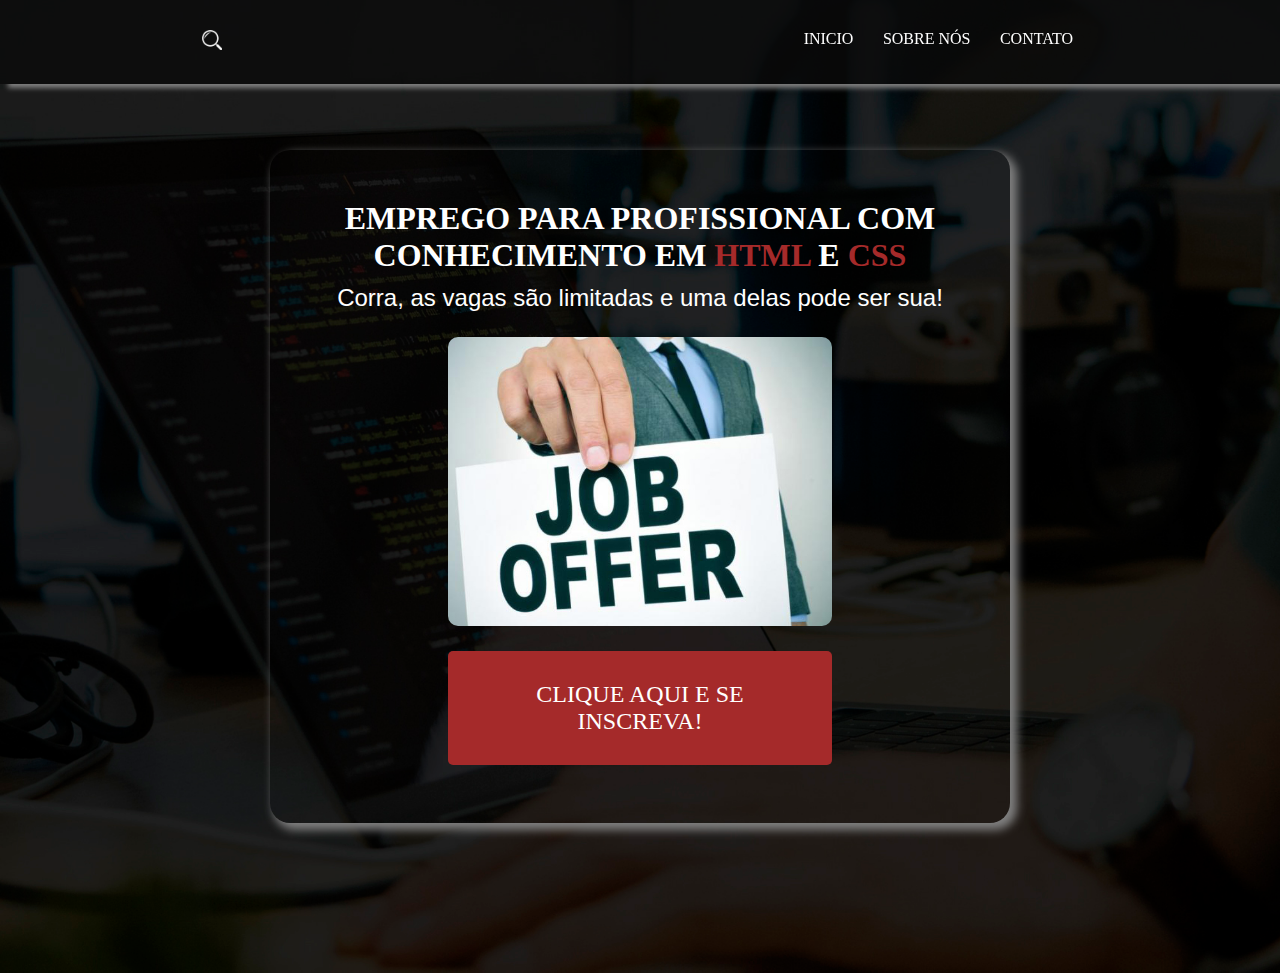
<file: homeworks/job-seeker/index.html>
<!DOCTYPE html>
<html lang="pt-br" <head>
<meta charset="UTF-8">
<meta name="viewport" content="width=device-width, initial-scale=1.0">
<meta http-equiv="X-UA-Compatible" content="ie=edge">
<link rel="stylesheet" href="./css/style.css">
<title>Job Seeker</title>
</head>

<body>
    <header id="main-header">
        <div class="layout-header">
            <div class="icone-container">
                <img id="icone-img" src="./img/icon.png" />
            </div>
            <div class="menu-links">
                <a class="single-link" href="#">Inicio</a>
                <a class="single-link" href="#">Sobre nós</a>
                <a class="single-link" href="#">Contato</a>
            </div>
        </div>
    </header>
    <section id="section-job">
        <h1 class="title">Emprego para profissional com conhecimento em
            <span class="destaque">HTML</span> e
            <span class="destaque">CSS</span>
        </h1>
        <p class="subtitle">Corra, as vagas são limitadas e uma delas pode ser sua!</p>
        <img class="img-job" src="./img/job-offer.jpg" />
        <div class="btn-job">
            <a class="link-job" href="https://www.heroway.com.br" target="blank">
                Clique aqui e se inscreva!</a>
        </div>
    </section>
</body>

</html>
</file>
<file: homeworks/job-seeker/css/style.css>
* {
  margin: 0;
  padding: 0;
  font-family: Helvetica, sans-serif;
}

body {
  background-image: url("./../img/bg.jpg");
  background-size: cover;
}

#main-header {
  top: 0;
  position: fixed;
  padding: 30px 10px;
  background-color:rgba(10, 10, 10, 0.8);
  width: 100%;
  box-shadow: 9px 3px 5px 1px gray;
}

.layout-header {
  width: 70%;
  margin: 0 auto;
}

.single-link, .title, .link-job, .destaque {
  font-family: 'Segoe UI Black';
}

.menu-links .single-link {
  color: white;
  text-transform: uppercase;
  padding-left: 25px;
  text-decoration: none;
}

.menu-links .single-link:hover {
  display: inline-block;
  color: brown;
  -webkit-transform: scale(1.2);
  -ms-transform: scale(1.2);
  transform: scale(1.2);
  transition-duration: 1s;
}

.icone-container {
  display: inline;
}

#icone-img {
  width: 20px;
}

.menu-links {
  float: right;
  margin-right: 25px;
}

#section-job {
  margin: 150px auto;
  padding: 50px;
  width: 50%;
  border-radius: 20px;
  box-shadow: 5px 5px 10px 2px gray;
}

.title {
  margin-bottom: 10px;
  font-size: 200%;
  text-transform: uppercase;
  color: white;
  text-align: center;
}

.title .destaque {
  color: brown;
}

.subtitle {
  color: white;
  font-size: x-large;
  text-align: center;
}

.img-job {
  display: block;
  margin: 25px auto;
  width: 60%;
  border-radius: 10px;
}

.btn-job {
  display: block;
  margin: 8px auto;
  width: 60%;
}

.link-job {
  padding: 30px;
  display: block;
  text-decoration: none;
  text-align: center;
  background-color: brown;
  border-radius: 5px;
  font-size: x-large;
  text-transform: uppercase;
  color: white;
}

.link-job:hover {
  background-color: transparent;
  color: white;
  border: 1px solid white;
  border-radius: 10px;
  -webkit-transform: scale(1.2);
  -ms-transform: scale(1.2);
  transform: scale(1.2);
  transition-duration: 1s;
}
</file>
